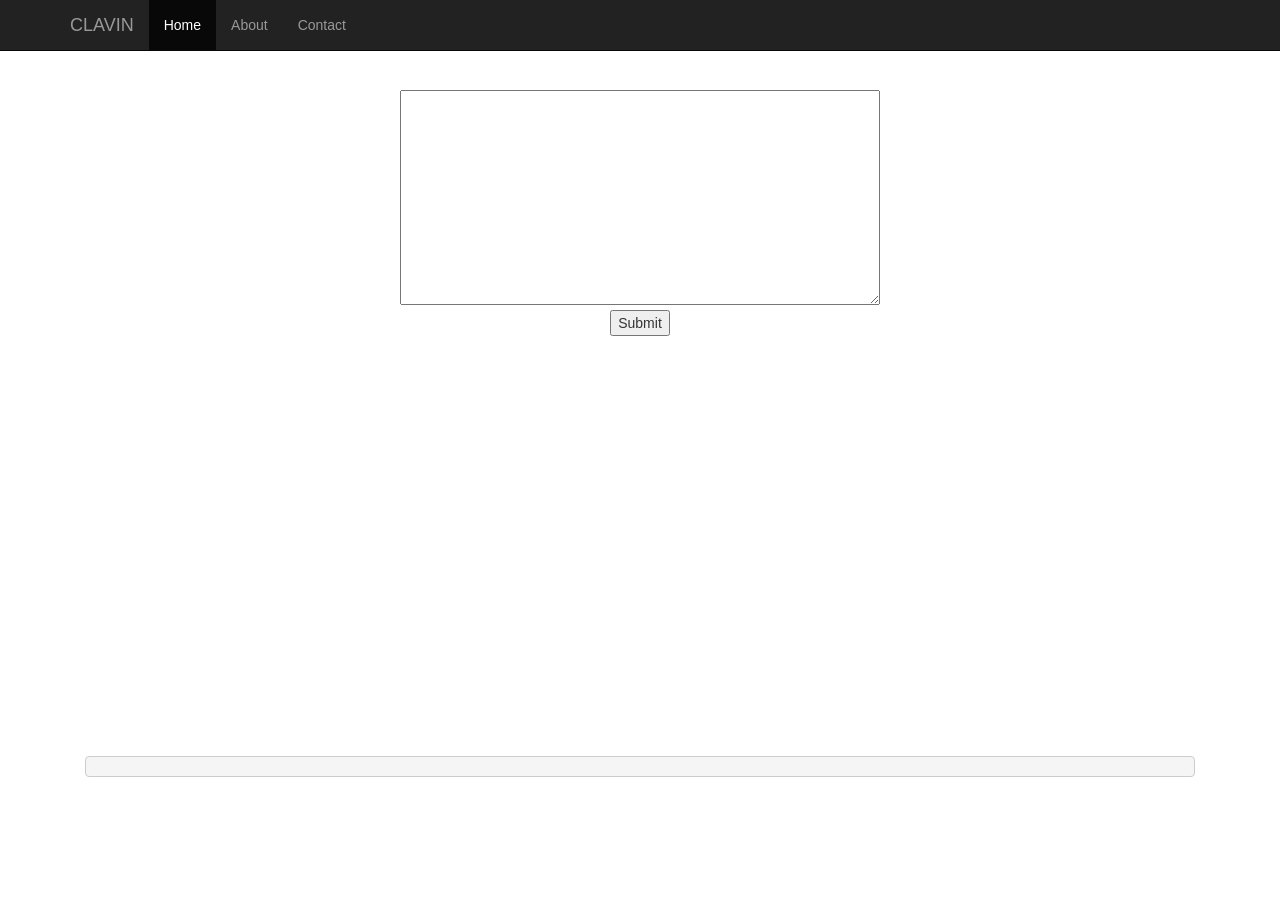
<file: src/main/resources/assets/index.htm>
<!DOCTYPE html>
<html lang="en">
  <head>
    <meta charset="utf-8">
    <meta http-equiv="X-UA-Compatible" content="IE=edge">
    <meta name="viewport" content="width=device-width, initial-scale=1">
    <meta name="description" content="">
    <meta name="author" content="">
    <link rel="shortcut icon" href="ico/favicon.ico">

    <title>CLAVIN</title>

    <!-- Bootstrap core CSS -->
    <link href="css/bootstrap.min.css" rel="stylesheet">

    <!-- Custom styles for this template -->
    <link href="starter-template.css" rel="stylesheet">

    <!-- Just for debugging purposes. Don't actually copy this line! -->
    <!--[if lt IE 9]><script src="js/ie8-responsive-file-warning.js"></script><![endif]-->

    <!-- HTML5 shim and Respond.js IE8 support of HTML5 elements and media queries -->
    <!--[if lt IE 9]>
      <script src="js/html5shiv.js"></script>
      <script src="js/respond.min.js"></script>
    <![endif]-->
     <link rel="stylesheet" href="http://cdn.leafletjs.com/leaflet-0.7.2/leaflet.css" />
     <script src="http://cdn.leafletjs.com/leaflet-0.7.2/leaflet.js"></script>
     <script src="js/clavin.js"></script>
  </head>

  <body>

    <div class="navbar navbar-inverse navbar-fixed-top" role="navigation">
      <div class="container">
        <div class="navbar-header">
          <button type="button" class="navbar-toggle" data-toggle="collapse" data-target=".navbar-collapse">
            <span class="sr-only">Toggle navigation</span>
            <span class="icon-bar"></span>
            <span class="icon-bar"></span>
            <span class="icon-bar"></span>
          </button>
          <a class="navbar-brand" href="#">CLAVIN</a>
        </div>
        <div class="collapse navbar-collapse">
          <ul class="nav navbar-nav">
            <li class="active"><a href="#">Home</a></li>
            <li><a href="#about">About</a></li>
            <li><a href="#contact">Contact</a></li>
          </ul>
        </div><!--/.nav-collapse -->
      </div>
    </div>

    <div class="container">

      <div class="starter-template">
	<textarea id="id_textarea"></textarea> 
	<br clear="all">
        <button onclick="submit()">Submit</button>
	<br clear="all">
	<center>
	  <div id="map" style="width: 600px; height: 400px"></div>
	</center>
	<br clear="all">
	<pre id="id_results"></pre>	

      </div>



     <script>
       var map = L.map('map').setView([0, 0], 1);

       // add an OpenStreetMap tile layer
       L.tileLayer('http://{s}.tile.osm.org/{z}/{x}/{y}.png', {
       attribution: '&copy; <a href="http://osm.org/copyright">OpenStreetMap</a> contributors'
}).addTo(map);

       // add a marker in the given location, attach some popup content to it and open the popup
       //L.marker([51.5, -0.09]).addTo(map)
       //.bindPopup('A pretty CSS3 popup. <br> Easily customizable.')
       //.openPopup();

     </script> 
      


    </div><!-- /.container -->


    <!-- Bootstrap core JavaScript
    ================================================== -->
    <!-- Placed at the end of the document so the pages load faster -->
    <script src="js/jquery.min.js"></script>
    <script src="js/bootstrap.min.js"></script>
  </body>
</html>
</file>
<file: src/main/resources/assets/starter-template.css>
body {
  padding-top: 50px;
}
.starter-template {
  padding: 40px 15px;
  text-align: center;
}


textarea {
height: 215px;
width: 480px!important;
}
</file>
